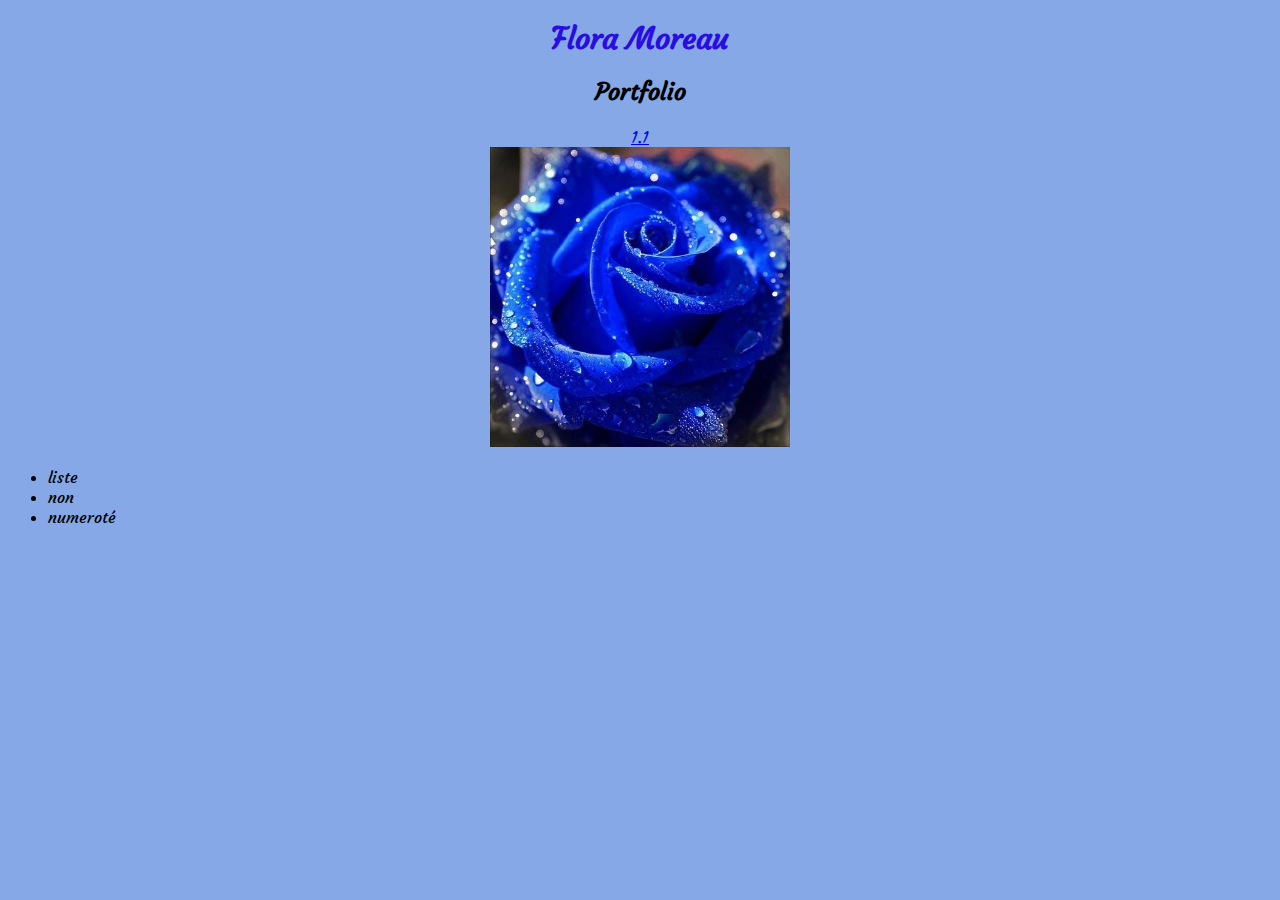
<file: initiation html css/index.html>
<!DOCTYPE html>
<html>
<head>
	<meta charset="UTF-8">
	<title>Flora Moreau</title>
	<link rel="stylesheet" type="text/css" href="style.css">
	<link href="https://fonts.googleapis.com/css?family=Courgette&display=swap" rel="stylesheet">
</head>
<body>
	<h1>Flora Moreau</h1>
	<h2>Portfolio</h2>
	<a href="https://google.com/" target="blank">1.1</a>
	<br>
	<img src="images/rose.jpg" width="300">
	<ul><li>liste</li><li>non</li><li>numeroté</li></ul>
</body>
</html>
</file>
<file: initiation html css/style.css>
h1{
	color: #2A0DE0;
	font-size: 30px;

}
body{
	text-align: center;
	font-family: 'Courgette', cursive;
	background-color: #86A8E7;
}

ul{
	text-align: left;
}
</file>
